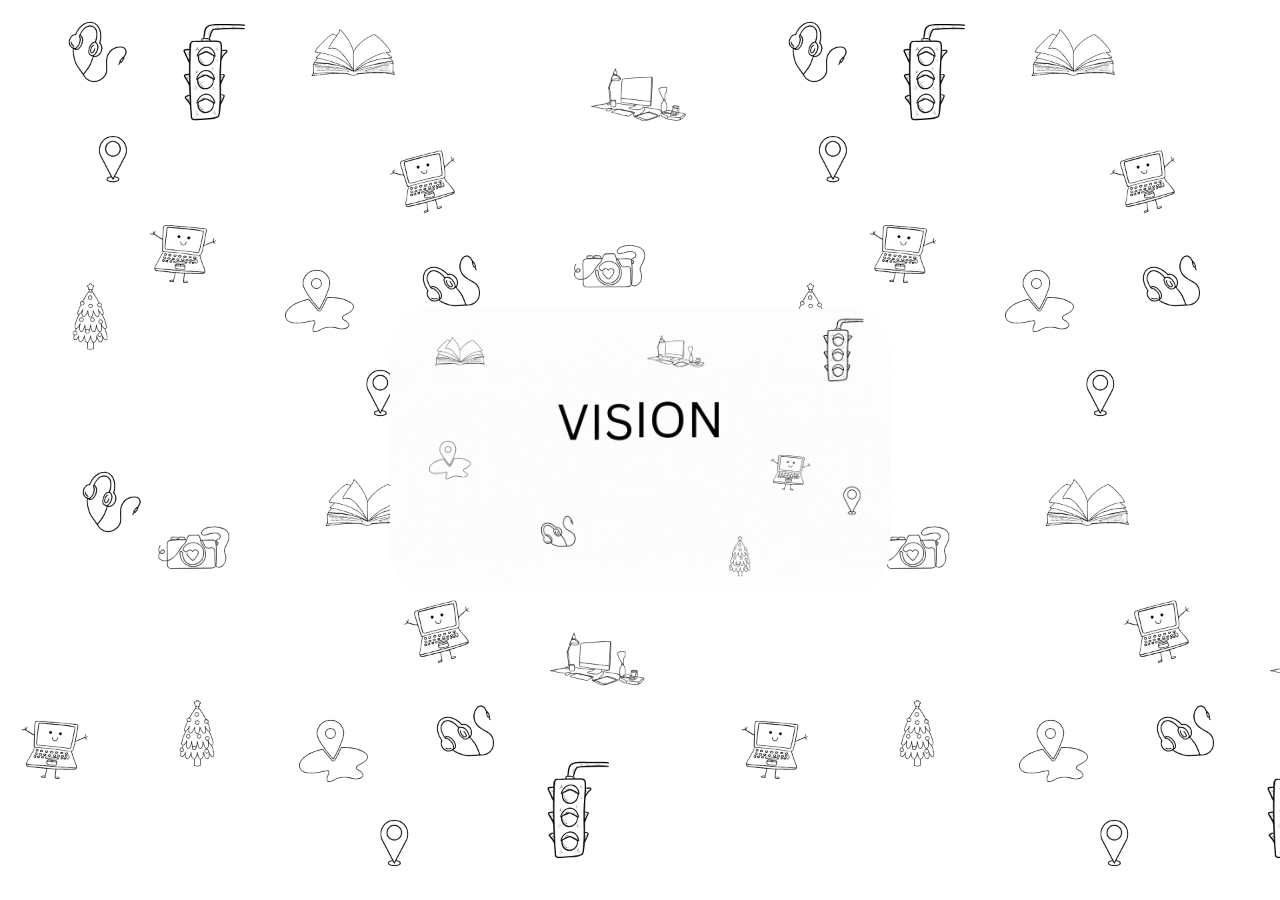
<file: index.html>
<!DOCTYPE html>
<html lang="en">
  <head>
    <meta charset="UTF-8" />
    <meta name="viewport" content="width=device-width, initial-scale=1.0, user-scalable=no">
    <meta name="theme-color" content="#000000">
    <link rel="apple-touch-icon" href="/data/logo.png">
    <link rel="manifest" href="/app.json">
 
    
    <title>VISION</title>
    <link rel="stylesheet" href="/css/style.css" />
  </head>
  <body>
    <!-- welcome page started------------------------------------------------------------- -->
    <section class="index-page" id="indexpage">
      <div class="animation-container">
        <div class="animation">
          <img src="/data/vision gif.gif" alt="" />
        </div>
      </div>
    </section>

    <script  src="/js/index.js"></script>
    <script> 
      if (!navigator.serviceWorker.controller) {
          navigator.serviceWorker.register("/sw.js").then(function(reg) {
              console.log("Service worker has been registered for scope: " + reg.scope);
          });
      } 
      </script>
   
  </body>
</html>
</file>
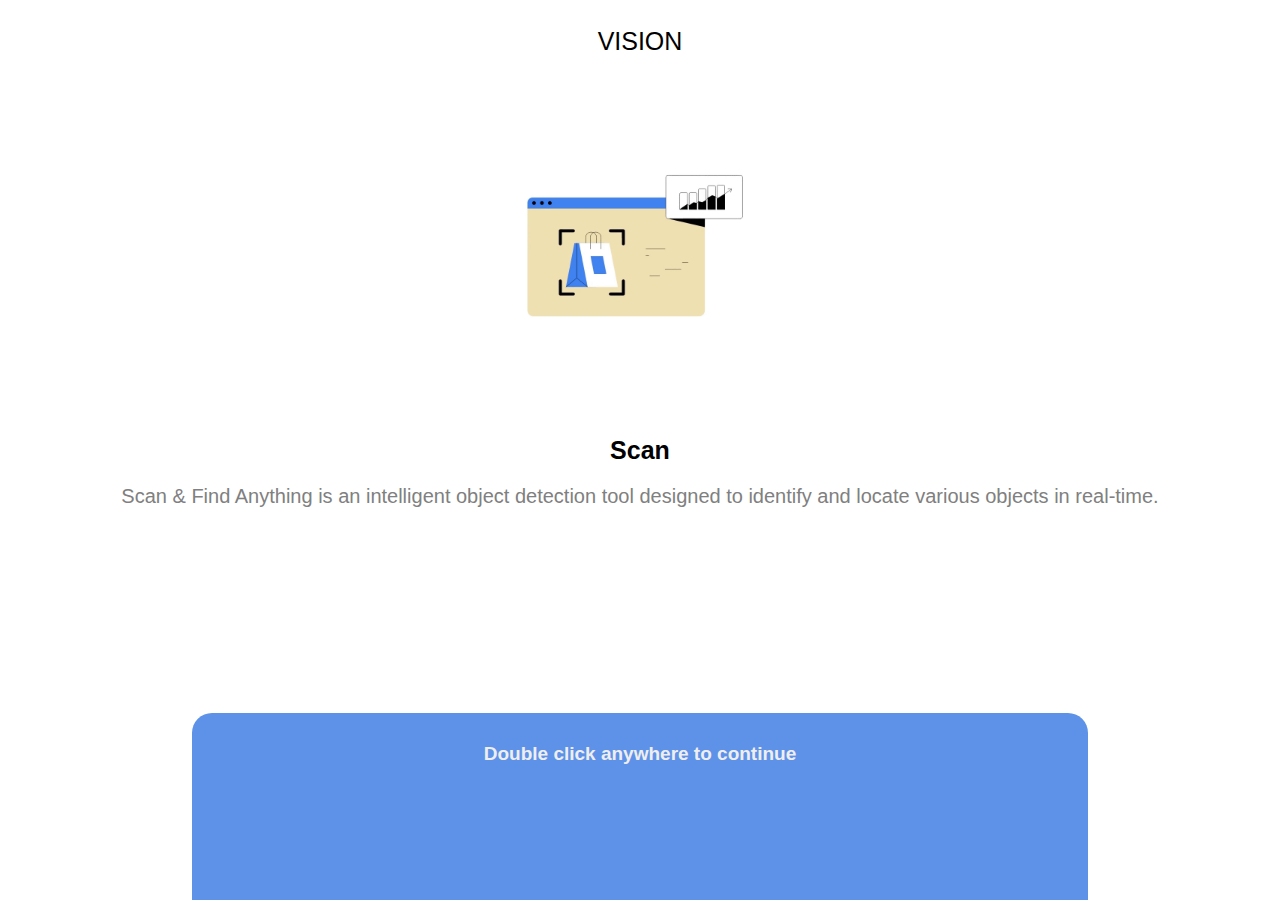
<file: aboutpage.html>
<!DOCTYPE html>
<html lang="en">
  <head>
    <meta charset="UTF-8" />
    <meta name="viewport" content="width=device-width, initial-scale=1.0" />

    <meta name="theme-color" content="#000000">
    <link rel="apple-touch-icon" href="/data/logo.png">
    <link rel="manifest" href="/app.json">


    <title>VISION</title>
    <link rel="stylesheet" href="/css/aboutpage.css" />
  </head>
  <body>
    <section id="aboutPage">
      <div class="navbar">VISION</div>

      <div class="slider">
        <img src="/data/findeobj.gif" alt="Image 1" class="active" />
        <img src="/data/location.gif" alt="Image 2" />
        <img src="/data/path.gif" alt="Image 3" />
      </div>

      <div class="msgContener">
        <div id="msgHeder">Scan</div>
        <div id="msg">
          Scan & Find Anything is an intelligent object detection tool designed
          to identify and locate various objects in real-times
        </div>
      </div>

      <div class="popup" id="btn">
        <div class="que">
          <span>Double click anywhere to continue</span>
        </div>
        <!-- <div class="btn">
          <button id="btn-btn">YES</button>
          <button id="btn-btn">NO</button>
        </div> -->
      </div>
    </section>

    <script src="/js/aboutpage.js"></script>

    <script> 
      if (!navigator.serviceWorker.controller) {
          navigator.serviceWorker.register("/sw.js").then(function(reg) {
              console.log("Service worker has been registered for scope: " + reg.scope);
          });
      } 
      </script>

  </body>
</html>
</file>
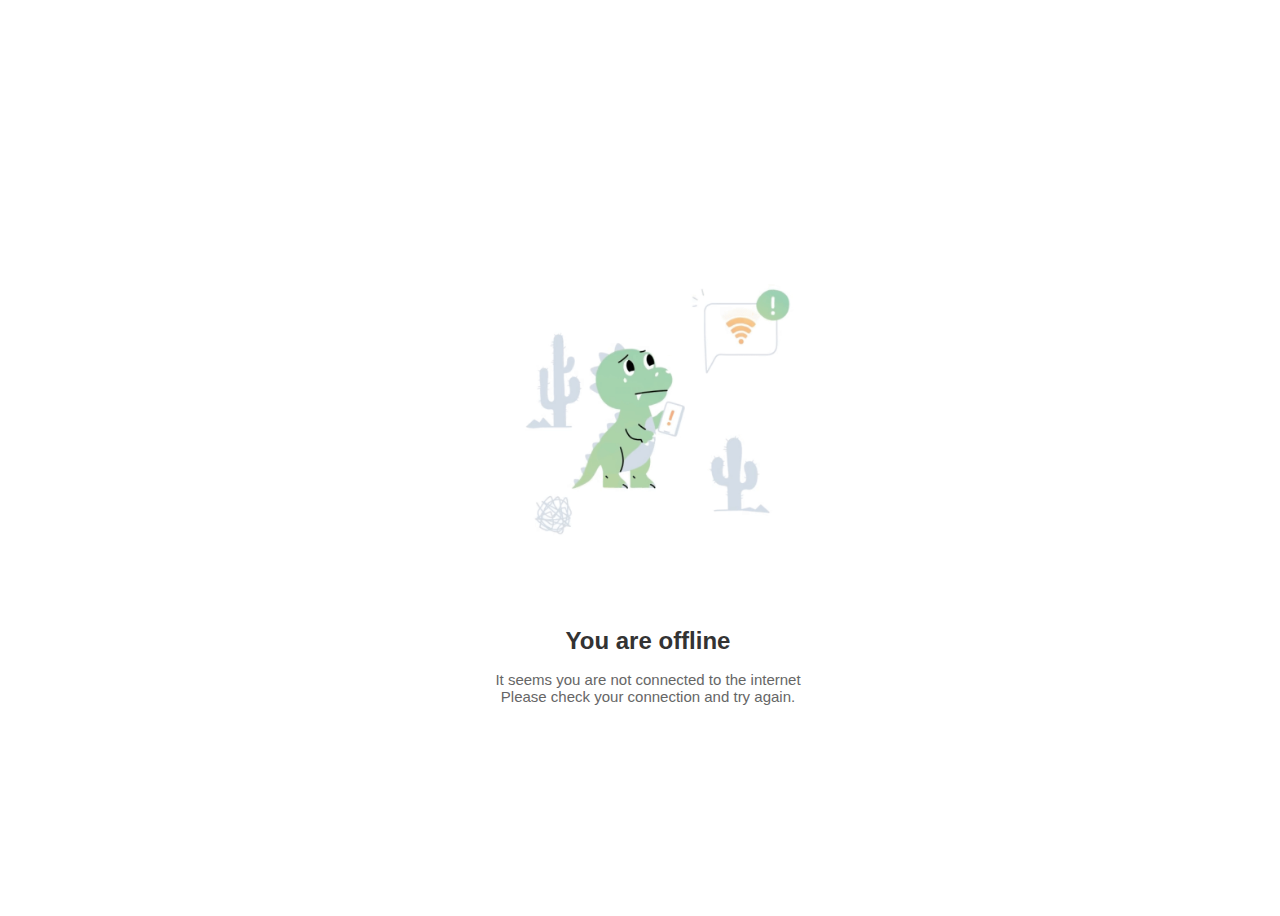
<file: offline.html>
<!DOCTYPE html>
<html lang="en">
<head>
  <meta charset="UTF-8">
  <link rel="manifest" href="app.json">
  <meta name="viewport" content="width=device-width, initial-scale=1.0">
  <title>Offline</title>
  <style>
    body {
      font-family: Arial, sans-serif;
      width: 100%;
      height: 100vh;
      display: flex;
      justify-content: center;
      align-items: center;
      flex-direction: column;
    }

    h1 {
      font-size: 24px;
      color: #333;
    }
    div {
      font-size: 15px;
      color: #666;
    }
  </style>
</head>
<body oncontextmenu="return false">
  <img src="/data/offline.gif" width="400px" alt="Offline Image">
  <h1>You are offline</h1>
  <div>It seems you are not connected to the internet</div>
  <div>Please check your connection and try again.</div>
</body>
</html>
</file>
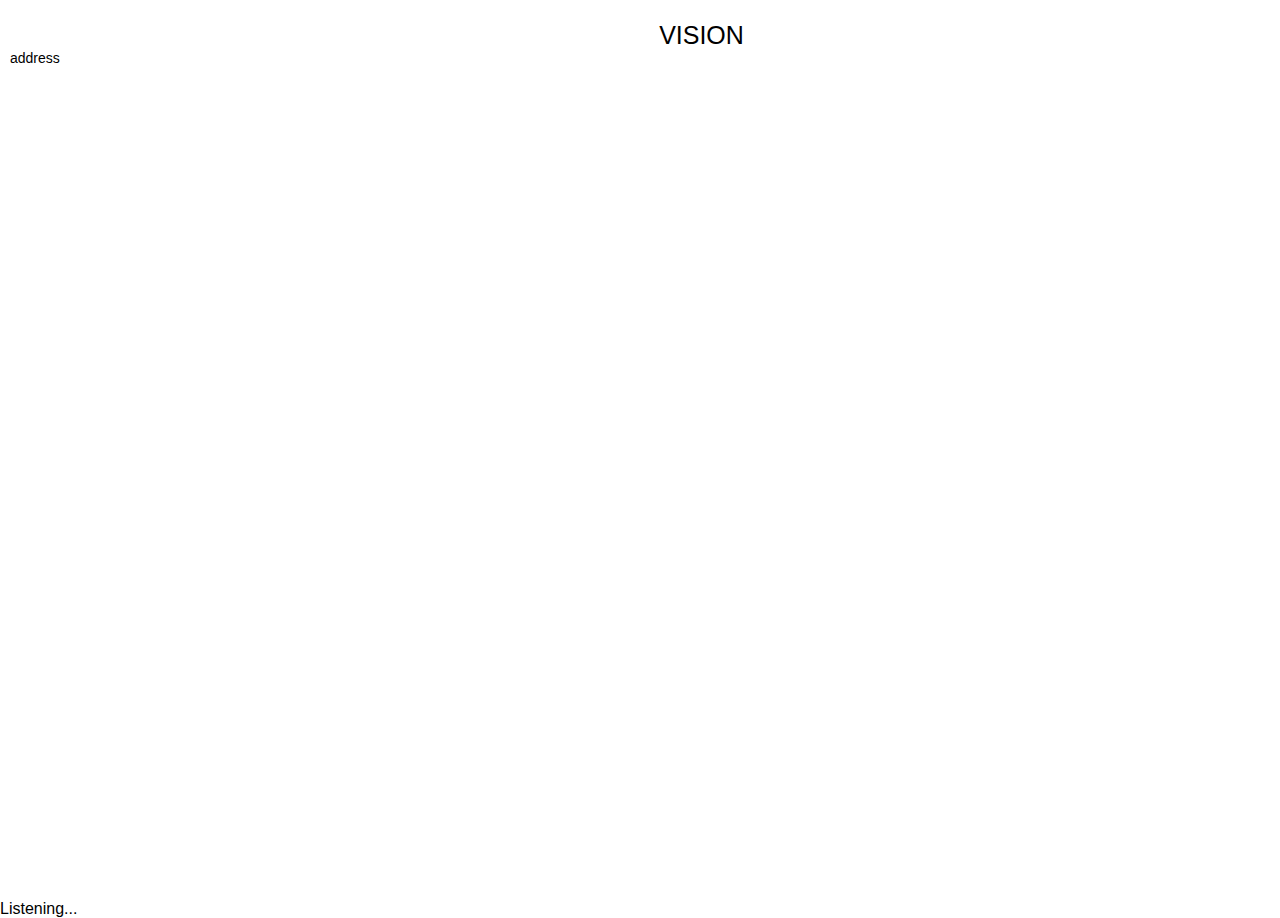
<file: test_detection.html>
<!DOCTYPE html>
<html lang="en">
<head>
    <meta charset="UTF-8">
    <meta name="viewport" content="width=device-width, initial-scale=1.0">
    <title>VISION</title>
    <link rel="stylesheet" href="/css/main.css">
    <link rel="manifest" href="manifest.json">
    <link rel="stylesheet" href="https://cdnjs.cloudflare.com/ajax/libs/font-awesome/6.4.2/css/all.min.css" integrity="sha512-z3gLpd7yknf1YoNbCzqRKc4qyor8gaKU1qmn+CShxbuBusANI9QpRohGBreCFkKxLhei6S9CQXFEbbKuqLg0DA=="crossorigin="anonymous" referrerpolicy="no-referrer" />
    <link href='https://unpkg.com/boxicons@2.1.4/css/boxicons.min.css' rel='stylesheet'>

   

</head>
<body>
    <section id="mainpage">

        <div class="navbar">

            <div id="flipcamra">
                <i class='bx bx-camera' ></i>
            </div>

            <div class="appname">VISION</div>
            <div class="loction" id="locationBtn"><i class='bx bx-microphone-off' ></i></div>
           </div>

        <div id="locationDetails">address</div>

        <section  class="video-container" >
           <div class="canvasbox"> <canvas id="canvas"   ></canvas></div>
        </section>

     </section>
     <div class="videobox"> <video id="video" autoplay width="100%" height="100%" ></video></div>

      <!-- Loading indicator for voice recognition -->
    <div id="loadingIndicator" style="display:none;">Listening...</div>

    <!-- Load TensorFlow.js from CDN -->
    <script src="https://cdn.jsdelivr.net/npm/@tensorflow/tfjs"></script>
    <script src="https://cdn.jsdelivr.net/npm/@tensorflow-models/coco-ssd"></script>

    
    <script src="/js/voice-location.js"></script>
    <script src="js/testing.js"></script>

 
</body>
</html>
</file>
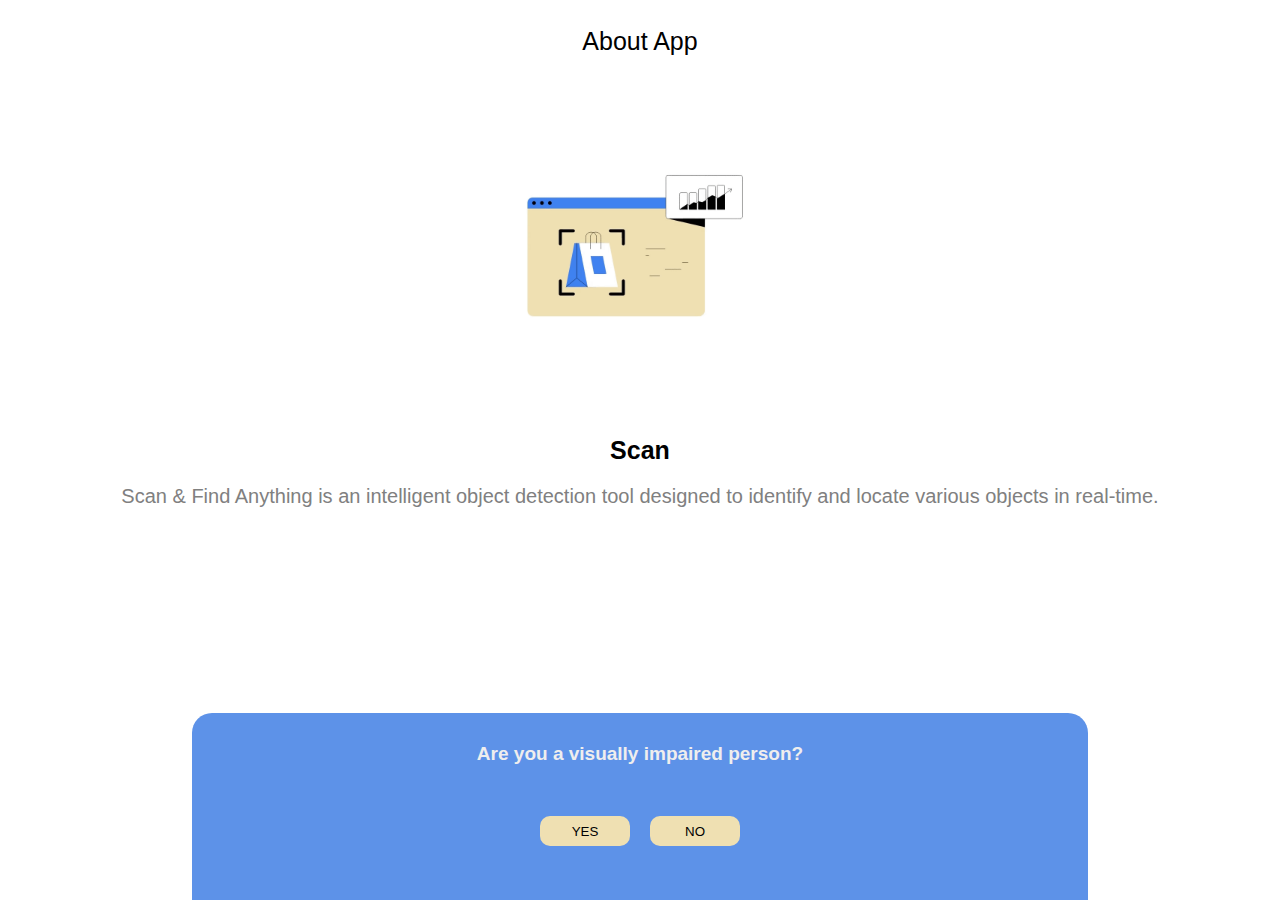
<file: html/aboutpage.html>
<!DOCTYPE html>
<html lang="en">
  <head>
    <meta charset="UTF-8" />
    <meta name="viewport" content="width=device-width, initial-scale=1.0" />
    <title>about page</title>
    <link rel="stylesheet" href="/css/aboutpage.css" />
  </head>
  <body>
    <section id="aboutPage">
      <div class="navbar">About App</div>

      <div class="slider">
        <img src="/data/findeobj.gif" alt="Image 1" class="active" />
        <img src="/data/location.gif" alt="Image 2" />
        <img src="/data/path.gif" alt="Image 3" />
      </div>

      <div class="msgContener">
        <div id="msgHeder">Scan</div>
        <div id="msg">
          Scan & Find Anything is an intelligent object detection tool designed
          to identify and locate various objects in real-times
        </div>
      </div>

      <div class="popup">
        <div class="que">
          <span>Are you a visually impaired person?</span>
        </div>
        <div class="btn">
          <button id="btn-btn">YES</button>
          <button id="btn-btn">NO</button>
        </div>
      </div>
    </section>

    <script src="/js/aboutpage.js"></script>
  </body>
</html>
</file>
<file: css/style.css>
* {
  margin: 0;
  padding: 0;
  box-sizing: border-box;
}
.index-page {
  position: fixed;
  width: 100%;
  height: 100vh;
  display: flex;
  align-items: center;
  background-image: url(/data/bg.png);
  background-position: center;
  background-size:contain;
  
}

.animation-container {
  /* height: 100%; */
  width: 100%;
}

.animation {
  height: 100%;
  display: flex;
  align-items: center;
  justify-content: center;
}
.animation img {
  width: 500px;
  border-radius: 40px;
}
</file>
<file: css/aboutpage.css>
* {
  margin: 0;
  padding: 0;
  box-sizing: border-box;
}

body {
  display: flex;
  justify-content: center;
  align-items: center;
  /* height: 100vh; */
  overflow: hidden;

}

#aboutPage {
  width: 100%;
  height: 100vh;
  display: flex;
  flex-direction: column;
  /* justify-content: center; */
  align-items: center;
}

.navbar {
  width: 100%;
  height: 100px;
  display: flex;
  justify-content: center;
  align-items: center;
  font-family: sans-serif;
  font-size: 25px;
}

.slider {
  width: 100%;
  height: 400px;
  display: flex;
  justify-content: center;
  align-items: center;
  padding-right: 10px;
}

.slider img {
  width: 300px;
  position: absolute;
  opacity: 0;
  transition: opacity 1s ease-in-out;
}

.slider img.active {
  opacity: 1;
}

.msgContener {
  width: 100%;
  height: 350px;
  display: flex;
  align-items: center;
  flex-direction: column;
  padding: 20px 30px 10px 30px;
  gap: 20px;
  font-family: sans-serif;
}
#msgHeder {
  font-size: 25px;
  font-weight: bold;
}
#msg {
  font-size: 20px;
  color: gray;
  text-align: center;
}

.popup {
  position: relative;
  width: 70%;
  height: 25%;
  background-color: #5d92e8;
  display: flex;
  align-items: center;
  flex-direction: column;
  gap: 10px;
  border-radius: 20px 20px 0px 0px;
  animation-name: pop;
  animation-duration: 1.5s;
  /* animation-delay: 7s; */
  transition: cubic-bezier(0, -0.32, 1, 1);
  /* display: none; */
}

.que {
  font-family: sans-serif;
  width: 100%;
  height: 50%;
  font-size: 19px;
  text-align: center;
  padding: 30px 0px;
  color: #efeeee;
  display: flex;
  flex-direction: column;
  gap: 10px;
  font-weight: bold;
}

.btn button {
  font-family: sans-serif;
  /* background-color: cadetblue; */
  height: 30px;
  width: 90px;
  margin: 0px 8px;
  border-radius: 10px;
  border: none;
  cursor: pointer;
  background-color: #efe0b2;
}
#btn-btn:hover {
  background-color: #ead38c;
}
/* animation for popup msg */
@keyframes pop {
  from {
    bottom: -150px;
  }

  to {
    /* display: flex; */
    bottom: 0px;
  }
}
</file>
<file: css/main.css>
/* General Layout */
* {
  margin: 0;
  padding: 0;
  box-sizing: border-box;
}

body {
  font-family: "Arial", sans-serif;
}

#mainpage {
    height: 100vh;
  width: 100%;
  display: flex;
  align-items: center;
  flex-direction: column;
  flex-wrap: wrap;
  overflow: hidden;
}

.navbar {
    position: relative;
  width: 100%;
  height: 50px;
  display: flex;
  justify-content: center;
  align-items: center;
  font-family: sans-serif;
  font-size: 25px;
  /* background-color: #f1e2cd; */
}

#locationDetails {
  width: 100%;
  padding: 0px 10px;
  font-family: sans-serif;
  font-size: 14px;
  /* background-color: #b1c29e; */
}
#flipcamra {

  width: 10%;
  height: 100%;
  display: flex;
  justify-content: center;
  align-items: center;
}
.loction {
  width: 5px;
  height: 5px;
}

.appname {
  width: 70%;
  height: 100%;
  display: flex;
  justify-content: center;
  align-items: end;
}
a {
  color: black;
}
/* Video Container */
.video-container {
  width: 100%;
  height: 70%;
  flex-direction: column;
  display: flex;
  justify-content: center;
  align-items: center;
  flex-wrap: wrap;
  gap: 20px;
}

.videobox {
  width: 200px;
  height: 300px;
  border-radius: 20px;
  overflow: hidden;
  display: flex;
  justify-content: center;
  align-items: center;
  position: fixed;
  bottom: -40px;
  right: 10px;
  transform: scaleX(-1); /*Mirror effect*/
}
.canvasbox {
  width: 95%;
  height: 700px;
  overflow: hidden;
  display: flex;
  justify-content: center;
  align-items: center;
}
canvas {
  /* width:"100%";
     height:"100%"; */
  padding: 10px 0px;
  margin: 10px;
  /* background-color: red; */
}

@media screen and ( min-width: 300px) and (max-width: 700px) {
  .videobox{
    display: none;
  }
}
</file>
